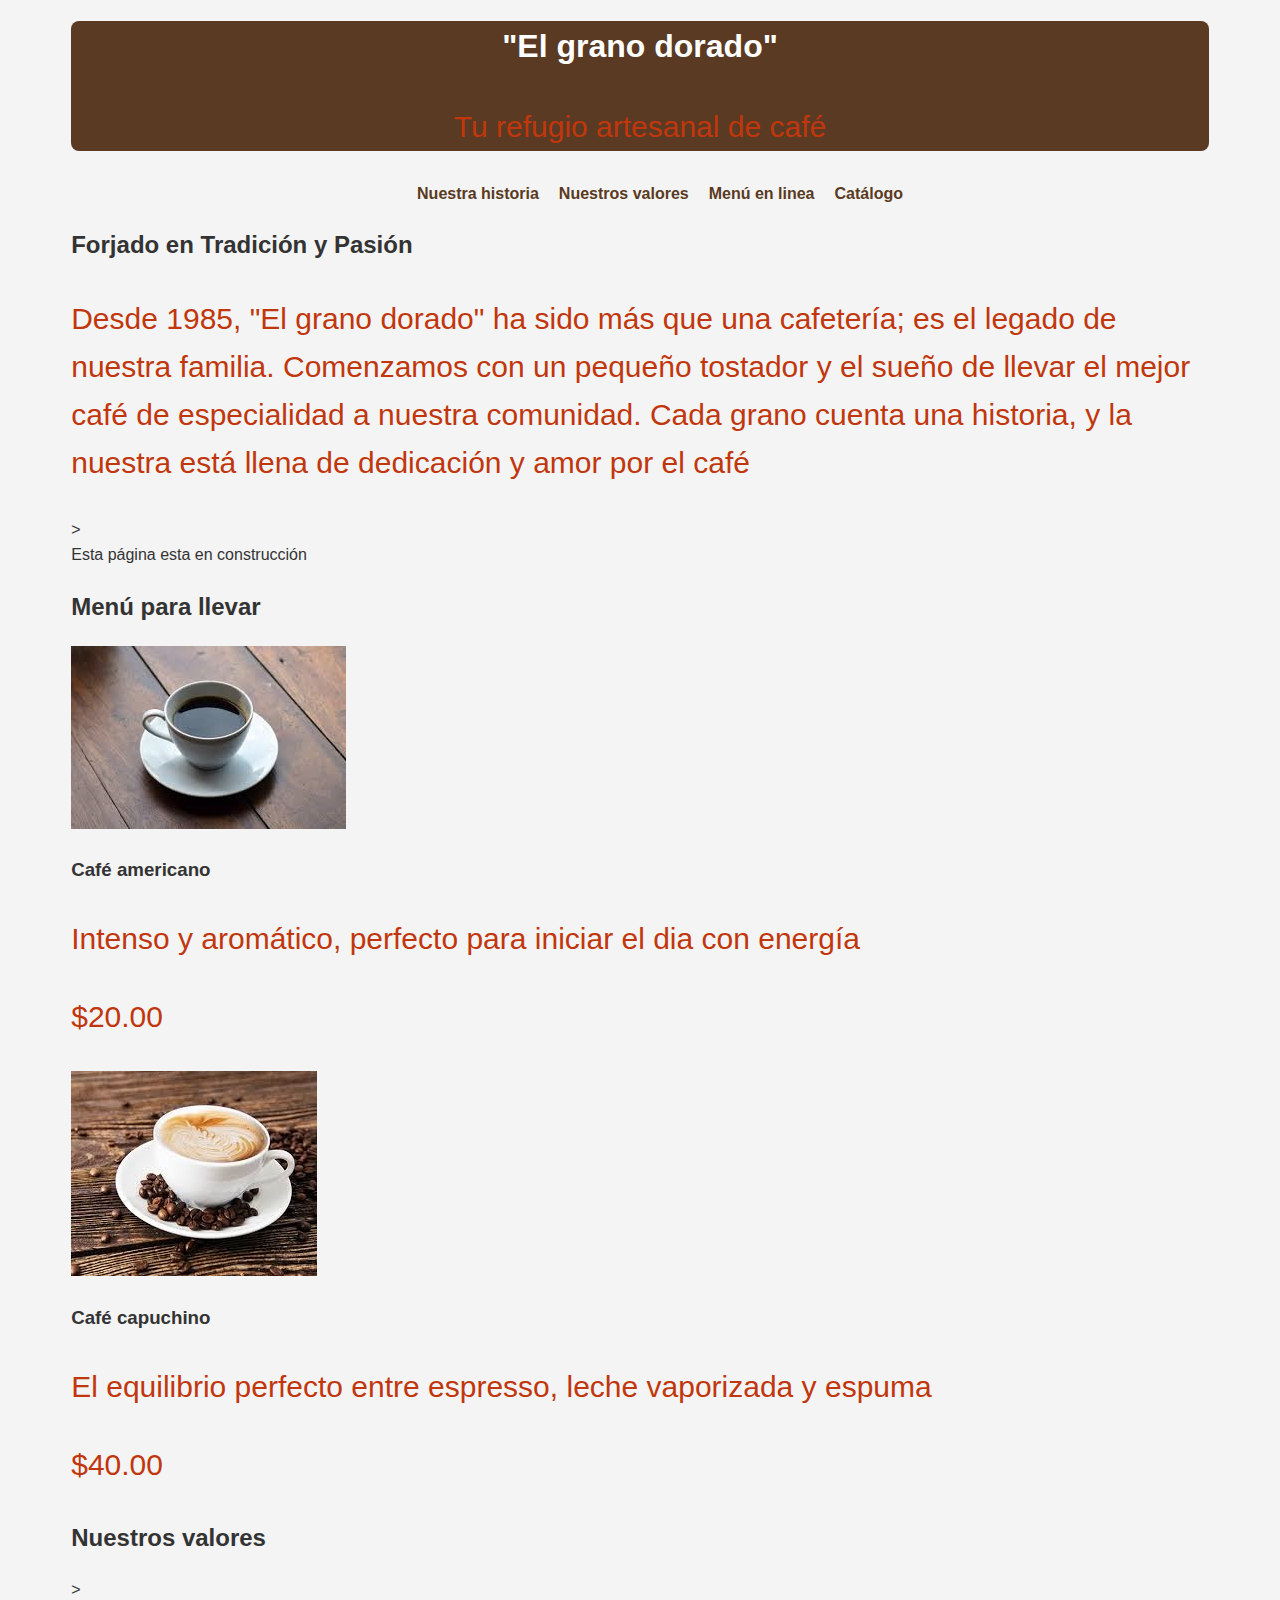
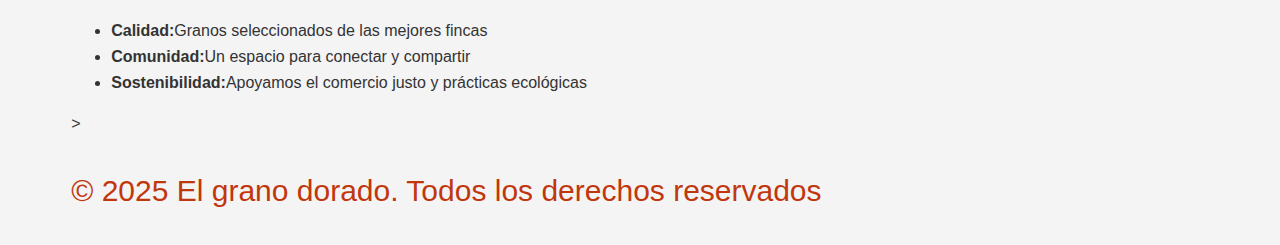
<file: index.html>
<!DOCTYPE html> 
<html lang="es"> 
  <head> 
    <title>Cafetería "El grano"</title> 
    <meta charset="utf-8">
    <meta name="description" content="Página de inicio de sitio web">
    <meta name="keywords" content="café, granos de café, café mólido, expresso">
    <link rel="stylesheet" href="estilo1.css">
    <link rel="icon" href="taza-de-cafe.png" type="image/png" sizes="16x16">
  </head> 
  <body> 
    <header>
      <h1>"El grano dorado"</h1>
      <p>Tu refugio artesanal de café</p>
    </header>
    <nav>
      <ul>
        <li><a href="#historia">Nuestra historia</a></li>
        <li><a href="#valores">Nuestros valores</a></li>
        <li><a href="#menu">Menú en linea</a></li>
        <li><a href="#catalogo">Catálogo</a></li>

      </ul>
          </nav>
    <main>
      <section id="historia">
        <h2>Forjado en Tradición y Pasión</h2>
        <article>
          <p>Desde 1985, "El grano dorado" ha sido más que una cafetería; 
            es el legado de nuestra familia. 
            Comenzamos con un pequeño tostador y el sueño de 
            llevar el mejor café de especialidad a nuestra comunidad. 
            Cada grano cuenta una historia, y la nuestra está llena de 
            dedicación y amor por el café</p>>
        </article>
        <article>
          Esta página esta en construcción
        </article>
         
      </section>
      <div class="contenido fexible">
        <section id="menu" class="seccion-principal">
          <h2>Menú para llevar</h2>
        
        <article class="producto">
          <img src="img/taza1.jpg" alt="Taza de café americano">
          <div class="productos-info">
            <h3>Café americano</h3>
            <p>Intenso y aromático, perfecto para iniciar el dia con energía</p>
            <p class="precio">$20.00</p>
          </div>
        </article>
        <article class=""producto">
          <img src="img/capuchino.jpg" alt="Café capuchino">
          <div class="productos-info">
            <h3>Café capuchino</h3>
            <p>El equilibrio perfecto entre espresso, leche vaporizada y espuma</p>
            <p class="precio">$40.00</p>
          </div>
        </article> 
        </section> 
      
      <aside id="valores">
        <h2>Nuestros valores</h2>>
        <ul>
          <li><strong>Calidad:</strong>Granos seleccionados de las mejores fincas</li>
          <li><strong>Comunidad:</strong>Un espacio para conectar y compartir</li>
          <li><strong>Sostenibilidad:</strong>Apoyamos el comercio justo y prácticas ecológicas</li>
          
        </ul>>
      </aside>  
    </div> 
    </main>

    <footer>
      <p>&copy; 2025 El grano dorado. Todos los derechos reservados</p>
    </footer>
     
  </body> 
</html>
</file>
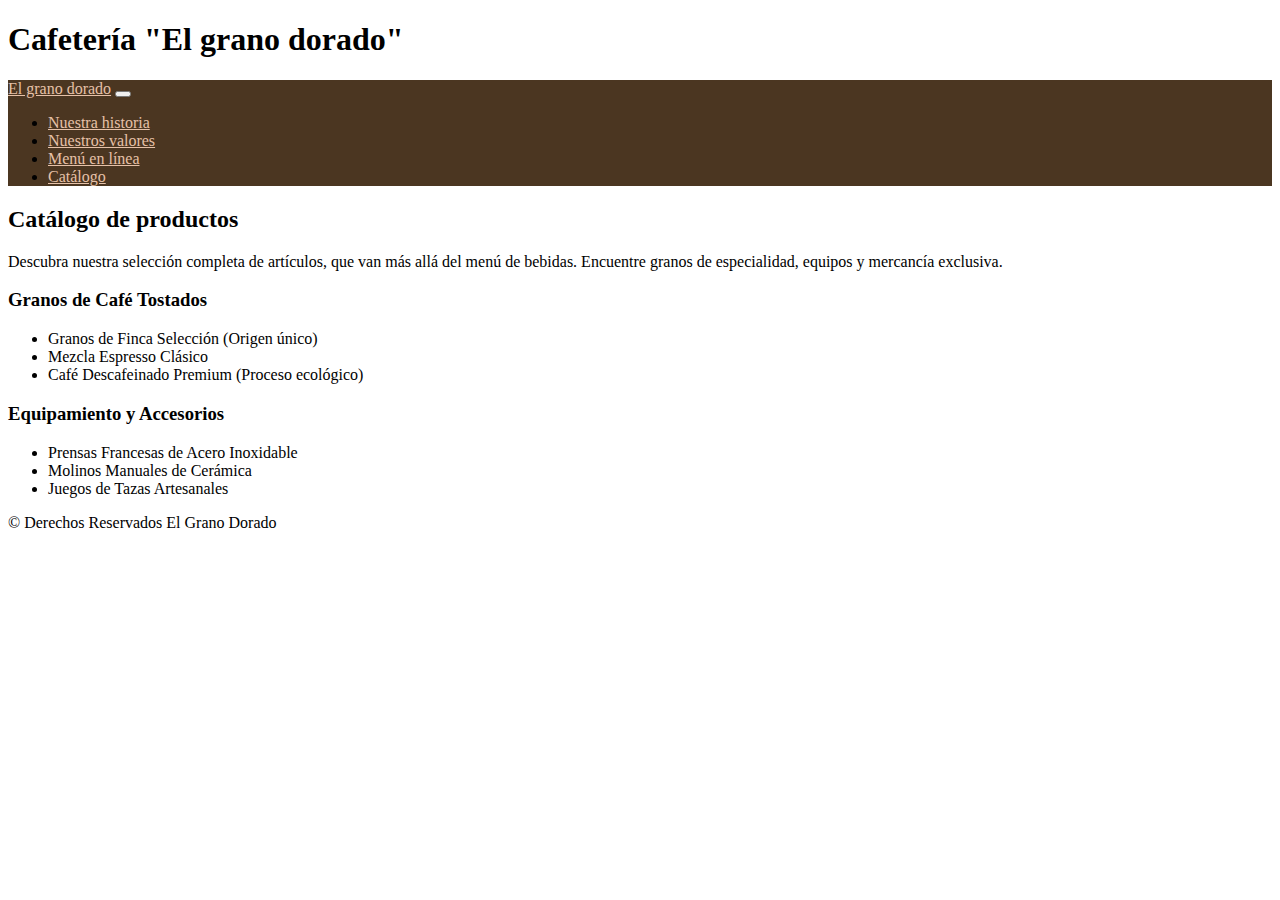
<file: catalogo.html>
<!DOCTYPE html>
<html lang="es">
<head>
    <meta charset="utf-8">
    <title>El grano dorado - Catálogo de productos</title>
     <meta name="viewport" content="width=device-width, initial-scale=1">
    <link href="https://cdn.jsdelivr.net/npm/bootstrap@5.3.8/dist/css/bootstrap.min.css" rel="stylesheet" integrity="sha384-sRIl4kxILFvY47J16cr9ZwB07vP4J8+LH7qKQnuqkuIAvNWLzeN8tE5YBujZqJLB" crossorigin="anonymous">

         <!-- 2. Estilos CSS3 Personalizados -->
        <style>
            /* Definición de colores base inspirados en el café */
            .bg-cafe {
            background-color: #4b3621; /* Tono marrón oscuro */
            }
            .text-grano {
            color: #e6c1a8; /* Tono beige claro/arena */
            }
        </style>
</head>
<body>
    <header>
        <h1>Cafetería "El grano dorado"</h1>
        <nav class="navbar navbar-expand-lg navbar-dark bg-cafe shadow-lg sticky-top">
                <div class="container-fluid">
                <!-- Nombre de la cafetería -->
                <a class="navbar-brand text-grano" href="#">El grano dorado</a>
                <!-- Botón de colapso (hamburguesa) para pantallas pequeñas (Diseño Adaptable) -->
                <button class="navbar-toggler" type="button" data-bs-toggle="collapse" data-bs-target="#navbarNav" aria-controls="navbarNav" aria-expanded="false" aria-label="Toggle navigation">
                    <span class="navbar-toggler-icon"></span>
                </button>
                <div class="collapse navbar-collapse justify-content-end" id="navbarNav">
                    <!-- Lista de enlaces de navegación -->
                    <ul class="navbar-nav gap-3">
                        <li class="nav-item">
                            <a class="nav-link text-grano" href="historia.html">Nuestra historia</a>    
                        </li>
                        <li class="nav-item">
                            <a class="nav-link text-grano" href="valores.html">Nuestros valores</a>
                        </li>
                        <li class="nav-item">
                            <a class="nav-link text-grano fw-bold" href="menu.html">Menú en línea</a>
                        </li>
                        <li class="nav-item">
                            <a class="nav-link text-grano" href="catalogo.html">Catálogo</a>
                        </li>
                    </ul>
                </div>
            </div>
            </nav>
            <script src="https://cdn.jsdelivr.net/npm/bootstrap@5.3.8/dist/js/bootstrap.bundle.min.js" integrity="sha384-FKyoEForCGlyvwx9Hj09JcYn3nv7wiPVlz7YYwJrWVcXK/BmnVDxM+D2scQbITxI" crossorigin="anonymous"></script>

    </header>
    <main>
        <section>
            <h2>Catálogo de productos</h2>
            <p>Descubra nuestra selección completa de artículos, que van más allá del menú de bebidas. Encuentre granos de especialidad, equipos y mercancía exclusiva.</p>

            <section>
                <h3>Granos de Café Tostados</h3>
                <ul>
                    <li>Granos de Finca Selección (Origen único)</li>
                    <li>Mezcla Espresso Clásico</li>
                    <li>Café Descafeinado Premium (Proceso ecológico)</li>
                </ul>
            </section>

            <section>
                <h3>Equipamiento y Accesorios</h3>
                <ul>
                    <li>Prensas Francesas de Acero Inoxidable</li>
                    <li>Molinos Manuales de Cerámica</li>
                    <li>Juegos de Tazas Artesanales</li>
                </ul>
            </section>
        </section>
    </main>
    <footer>
        <p>&copy; Derechos Reservados El Grano Dorado</p>
    </footer>
</body>
</html>
</file>
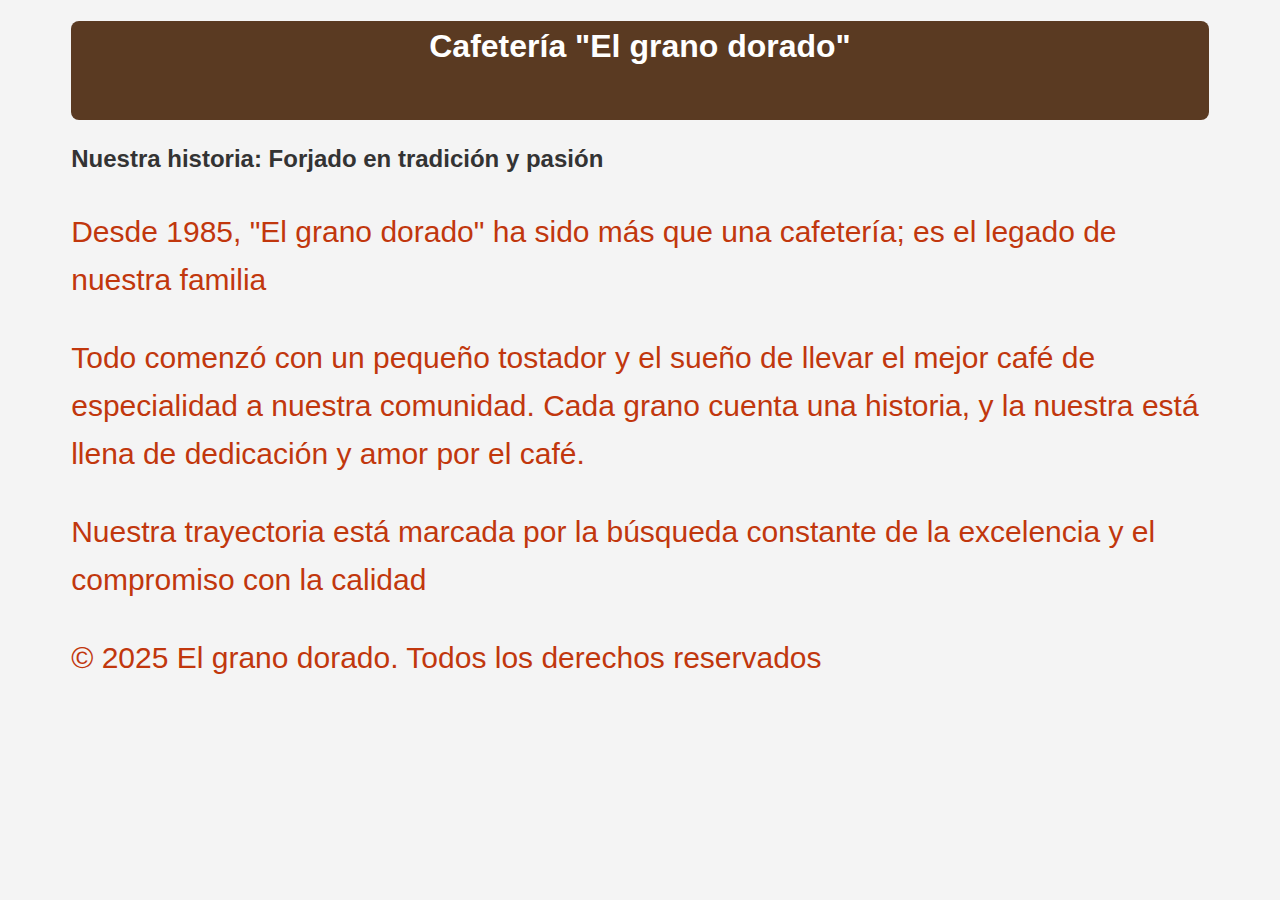
<file: historia.html>
<!DOCTYPE html>
<html lang="es">
    <head>
        <meta charset="utf-8">
        <title>El grano dorado - Nuestra historia</title>
        <!-- Opcional: Enlace a archivo CSS como estilo.css o CDN 
         Bootstrap o Tailwind -->
         <link rel="stylesheet" href="estilo1.css">
    </head>
    <body>
        <header>
            <h1>Cafetería "El grano dorado"</h1>
            <nav>
                <ul style="list-style: none; padding: 0;">
                    <li style="display:inline; margin-right:15 px;">
                        <a href="historia.html">Nuestra historia</a></li>      
                    <li style="display:inline; margin-right:15 px;">
                        <a href="valores.html">Nuestros valores</a></li>      
                    <li style="display:inline; margin-right:15 px;">
                        <a href="menu.html">Menú en linea</a></li>      
                    <li style="display:inline; margin-right:15 px;">
                        <a href="catalogo.html">Catálogo</a></li> 
                </ul>
            </nav>
        </header>
        <main>
            <section>
                <h2>Nuestra historia: Forjado en tradición y pasión</h2>
                <p>Desde 1985, "El grano dorado" ha sido más que una cafetería; 
                    es el legado de nuestra familia</p>
                <p>Todo comenzó con un pequeño tostador y el sueño de llevar el mejor
                    café de especialidad a nuestra comunidad. Cada grano cuenta una historia,
                    y la nuestra está llena de dedicación y amor por el café.</p>
                <p>Nuestra trayectoria está marcada por la búsqueda constante de la excelencia 
                    y el compromiso con la calidad</p>
                </section>
            </main>
    <footer>
      <p>&copy; 2025 El grano dorado. Todos los derechos reservados</p>
    </footer>                        
</body>
</html>
</file>
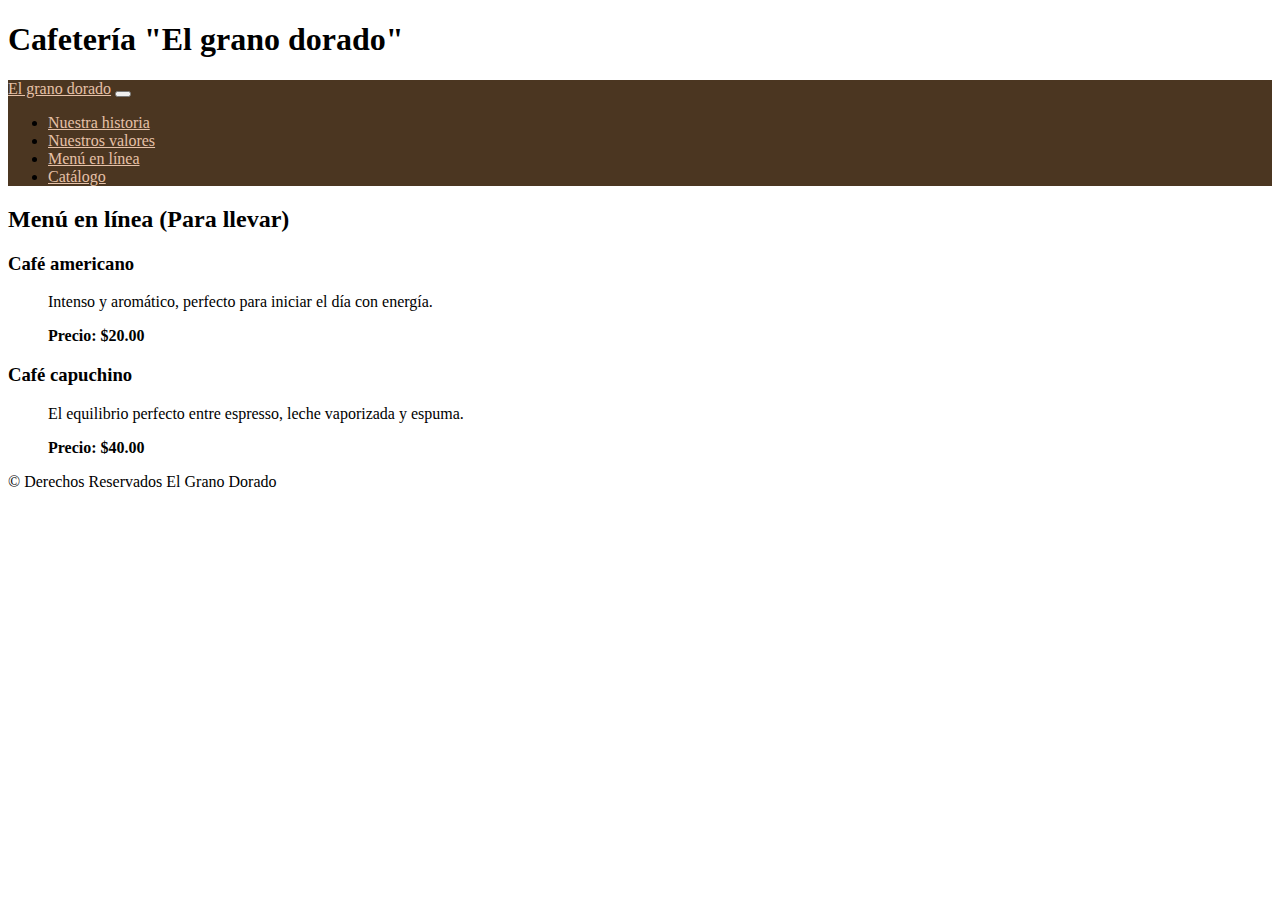
<file: menu.html>
<!DOCTYPE html>
<html lang="es">
<head>
    <meta charset="utf-8">
    <title>El grano dorado - Menú en línea</title>
     <meta name="viewport" content="width=device-width, initial-scale=1">

        <!-- Opcional: Enlace a archivo CSS como estilo.css o CDN 
         Bootstrap o Tailwind -->
        <link href="https://cdn.jsdelivr.net/npm/bootstrap@5.3.8/dist/css/bootstrap.min.css" rel="stylesheet" integrity="sha384-sRIl4kxILFvY47J16cr9ZwB07vP4J8+LH7qKQnuqkuIAvNWLzeN8tE5YBujZqJLB" crossorigin="anonymous">

         <!-- 2. Estilos CSS3 Personalizados -->
        <style>
            /* Definición de colores base inspirados en el café */
            .bg-cafe {
            background-color: #4b3621; /* Tono marrón oscuro */
            }
            .text-grano {
            color: #e6c1a8; /* Tono beige claro/arena */
            }
        </style>
</head>
<body>
    <header>
        <h1>Cafetería "El grano dorado"</h1>
        <nav class="navbar navbar-expand-lg navbar-dark bg-cafe shadow-lg sticky-top">
                <div class="container-fluid">
                <!-- Nombre de la cafetería -->
                <a class="navbar-brand text-grano" href="#">El grano dorado</a>
                <!-- Botón de colapso (hamburguesa) para pantallas pequeñas (Diseño Adaptable) -->
                <button class="navbar-toggler" type="button" data-bs-toggle="collapse" data-bs-target="#navbarNav" aria-controls="navbarNav" aria-expanded="false" aria-label="Toggle navigation">
                    <span class="navbar-toggler-icon"></span>
                </button>
                <div class="collapse navbar-collapse justify-content-end" id="navbarNav">
                    <!-- Lista de enlaces de navegación -->
                    <ul class="navbar-nav gap-3">
                        <li class="nav-item">
                            <a class="nav-link text-grano" href="historia.html">Nuestra historia</a>    
                        </li>
                        <li class="nav-item">
                            <a class="nav-link text-grano" href="valores.html">Nuestros valores</a>
                        </li>
                        <li class="nav-item">
                            <a class="nav-link text-grano fw-bold" href="menu.html">Menú en línea</a>
                        </li>
                        <li class="nav-item">
                            <a class="nav-link text-grano" href="catalogo.html">Catálogo</a>
                        </li>
                    </ul>
                </div>
            </div>
            </nav>
            <script src="https://cdn.jsdelivr.net/npm/bootstrap@5.3.8/dist/js/bootstrap.bundle.min.js" integrity="sha384-FKyoEForCGlyvwx9Hj09JcYn3nv7wiPVlz7YYwJrWVcXK/BmnVDxM+D2scQbITxI" crossorigin="anonymous"></script>

    </header>
    <main>
        <section>
            <h2>Menú en línea (Para llevar)</h2>
            <dl>
                <dt><h3>Café americano</h3></dt>
                <dd>
                    <p>Intenso y aromático, perfecto para iniciar el día con energía.</p>
                    <p><strong>Precio: $20.00</strong></p>
                </dd>

                <dt><h3>Café capuchino</h3></dt>
                <dd>
                    <p>El equilibrio perfecto entre espresso, leche vaporizada y espuma.</p>
                    <p><strong>Precio: $40.00</strong></p>
                </dd>

                <!-- Aquí se podrían agregar más ítems del menú -->

            </dl>
        </section>
    </main>
    <footer>
        <p>&copy; Derechos Reservados El Grano Dorado</p>
    </footer>
</body>
</html>
</file>
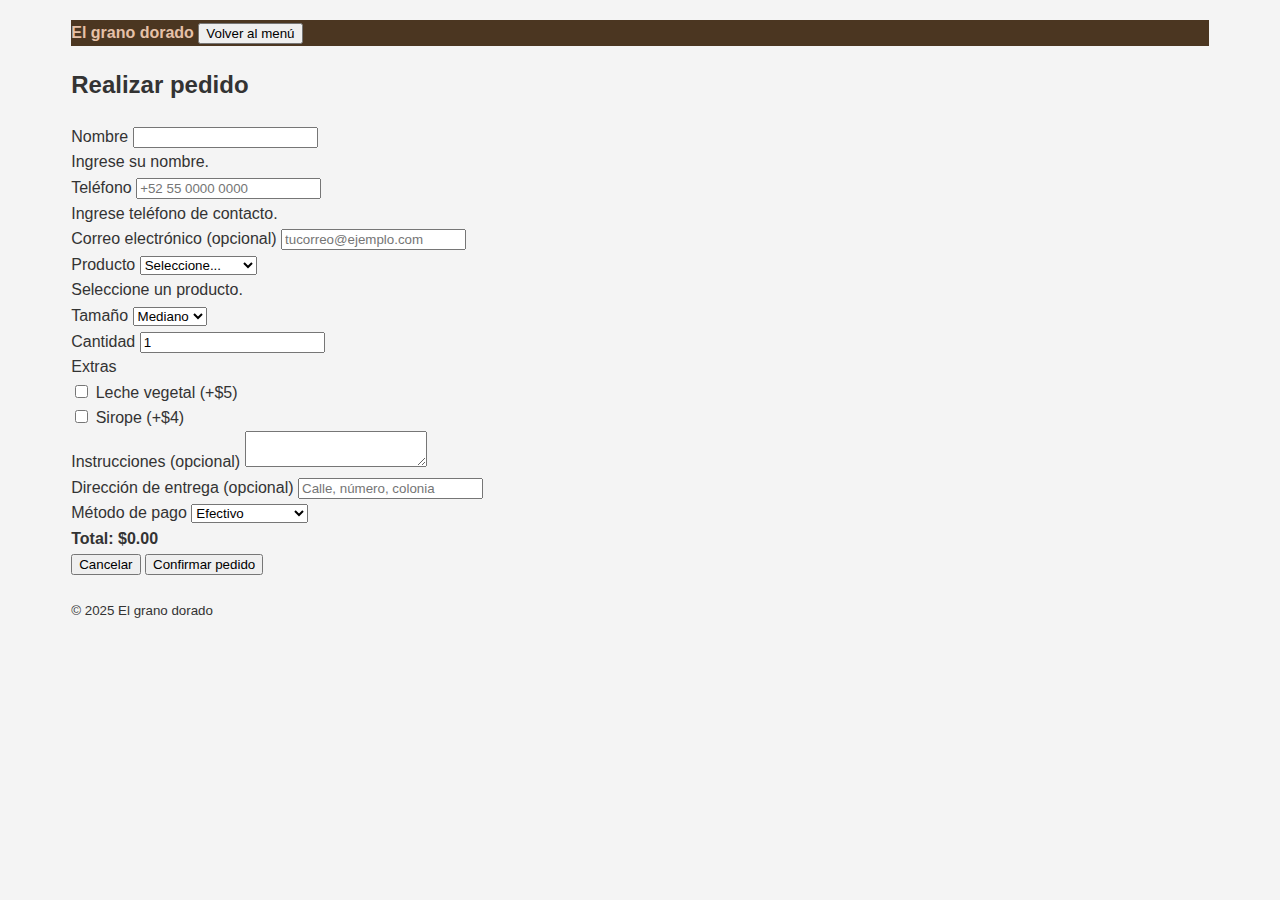
<file: pedido.html>
<!DOCTYPE html>
<html lang="es">
  <head>
    <meta charset="utf-8" />
    <title>Pedido - El grano dorado</title>
    <meta name="viewport" content="width=device-width, initial-scale=1" />
    <link href="https://cdn.jsdelivr.net/npm/bootstrap@5.3.8/dist/css/bootstrap.min.css" rel="stylesheet" integrity="sha384-sRIl4kxILFvY47J16cr9ZwB07vP4J8+LH7qKQnuqkuIAvNWLzeN8tE5YBujZqJLB" crossorigin="anonymous">
    <link rel="stylesheet" href="estilo1.css">
    <style>
      .bg-cafe { background-color: #4b3621; }
      .text-grano { color: #e6c1a8; }
      .card { border-radius: .6rem; }
    </style>
  </head>
  <body>
    <nav class="navbar navbar-dark bg-cafe">
      <div class="container-fluid">
        <a class="navbar-brand text-grano" href="index.html">El grano dorado</a>
        <button class="btn btn-outline-light" onclick="location.href='index.html'">Volver al menú</button>
      </div>
    </nav>

    <main class="container my-4">
      <div class="row justify-content-center">
        <div class="col-lg-8">
          <div class="card shadow-sm p-4">
            <h2 class="mb-3">Realizar pedido</h2>

            <form id="pedidoForm" class="needs-validation" novalidate>
              <div class="row g-3">
                <div class="col-md-6">
                  <label for="nombre" class="form-label">Nombre</label>
                  <input type="text" class="form-control" id="nombre" required>
                  <div class="invalid-feedback">Ingrese su nombre.</div>
                </div>

                <div class="col-md-6">
                  <label for="telefono" class="form-label">Teléfono</label>
                  <input type="tel" class="form-control" id="telefono" placeholder="+52 55 0000 0000" required>
                  <div class="invalid-feedback">Ingrese teléfono de contacto.</div>
                </div>

                <div class="col-12">
                  <label for="email" class="form-label">Correo electrónico (opcional)</label>
                  <input type="email" class="form-control" id="email" placeholder="tucorreo@ejemplo.com">
                </div>

                <div class="col-md-6">
                  <label for="producto" class="form-label">Producto</label>
                  <select id="producto" class="form-select" required>
                    <option value="" selected disabled>Seleccione...</option>
                    <option value="americano">Café americano</option>
                    <option value="capuchino">Capuchino</option>
                    <option value="espresso">Espresso</option>
                    <option value="latte">Latte</option>
                  </select>
                  <div class="invalid-feedback">Seleccione un producto.</div>
                </div>

                <div class="col-md-3">
                  <label for="tamano" class="form-label">Tamaño</label>
                  <select id="tamano" class="form-select" required>
                    <option value="chico">Chico</option>
                    <option value="mediano" selected>Mediano</option>
                    <option value="grande">Grande</option>
                  </select>
                </div>

                <div class="col-md-3">
                  <label for="cantidad" class="form-label">Cantidad</label>
                  <input type="number" id="cantidad" class="form-control" min="1" value="1" required>
                </div>

                <div class="col-12">
                  <label class="form-label">Extras</label>
                  <div class="form-check">
                    <input class="form-check-input extra" type="checkbox" value="leche" id="extraLeche">
                    <label class="form-check-label" for="extraLeche">Leche vegetal (+$5)</label>
                  </div>
                  <div class="form-check">
                    <input class="form-check-input extra" type="checkbox" value="sirope" id="extraSirope">
                    <label class="form-check-label" for="extraSirope">Sirope (+$4)</label>
                  </div>
                </div>

                <div class="col-12">
                  <label for="instrucciones" class="form-label">Instrucciones (opcional)</label>
                  <textarea id="instrucciones" class="form-control" rows="2"></textarea>
                </div>

                <div class="col-md-8">
                  <label for="direccion" class="form-label">Dirección de entrega (opcional)</label>
                  <input id="direccion" class="form-control" placeholder="Calle, número, colonia">
                </div>

                <div class="col-md-4">
                  <label class="form-label">Método de pago</label>
                  <select id="pago" class="form-select">
                    <option value="efectivo" selected>Efectivo</option>
                    <option value="tarjeta">Tarjeta al recibir</option>
                  </select>
                </div>

                <div class="col-12 d-flex justify-content-between align-items-center">
                  <div>
                    <strong>Total: $<span id="total">0.00</span></strong>
                  </div>
                  <div>
                    <button type="button" class="btn btn-secondary me-2" onclick="location.href='index.html'">Cancelar</button>
                    <button type="submit" class="btn btn-primary">Confirmar pedido</button>
                  </div>
                </div>
              </div>
            </form>

            <div id="confirmacion" class="mt-4" style="display:none;">
              <h4>Pedido recibido</h4>
              <p id="resumen"></p>
              <button class="btn btn-success" onclick="location.href='index.html'">Volver al inicio</button>
            </div>

          </div>
        </div>
      </div>
    </main>

    <footer class="text-center py-3">
      <small>&copy; 2025 El grano dorado</small>
    </footer>

    <script src="https://cdn.jsdelivr.net/npm/bootstrap@5.3.8/dist/js/bootstrap.bundle.min.js" integrity="sha384-FKyoEForCGlyvwx9Hj09JcYn3nv7wiPVlz7YYwJrWVcXK/BmnVDxM+D2scQbITxI" crossorigin="anonymous"></script>
    <script>
      // Precios base por producto (mediano)
      const precios = {
        americano: 20,
        capuchino: 40,
        espresso: 25,
        latte: 45
      };
      const tamanos = { chico: 0.9, mediano: 1, grande: 1.3 };
      const extraPrecios = { leche: 5, sirope: 4 };

      const productoEl = document.getElementById('producto');
      const tamanoEl = document.getElementById('tamano');
      const cantidadEl = document.getElementById('cantidad');
      const extrasEls = document.querySelectorAll('.extra');
      const totalEl = document.getElementById('total');

      function calcularTotal() {
        const prod = productoEl.value;
        if (!prod) {
          totalEl.textContent = '0.00';
          return;
        }
        const base = precios[prod] || 0;
        const tamFactor = tamanos[tamanoEl.value] || 1;
        let total = base * tamFactor * Number(cantidadEl.value || 1);
        extrasEls.forEach(e => {
          if (e.checked) total += (extraPrecios[e.value] || 0) * Number(cantidadEl.value || 1);
        });
        totalEl.textContent = total.toFixed(2);
      }

      productoEl.addEventListener('change', calcularTotal);
      tamanoEl.addEventListener('change', calcularTotal);
      cantidadEl.addEventListener('input', calcularTotal);
      extrasEls.forEach(e => e.addEventListener('change', calcularTotal));

      // Form validation + mostrar resumen
      const form = document.getElementById('pedidoForm');
      form.addEventListener('submit', function (ev) {
        ev.preventDefault();
        if (!form.checkValidity()) {
          ev.stopPropagation();
          form.classList.add('was-validated');
          return;
        }

        const nombre = document.getElementById('nombre').value.trim();
        const telefono = document.getElementById('telefono').value.trim();
        const email = document.getElementById('email').value.trim();
        const producto = productoEl.value;
        const tamano = tamanoEl.value;
        const cantidad = cantidadEl.value;
        const instrucciones = document.getElementById('instrucciones').value.trim();
        const direccion = document.getElementById('direccion').value.trim();
        const pago = document.getElementById('pago').value;
        const extras = Array.from(extrasEls).filter(e => e.checked).map(e => e.nextElementSibling.textContent);

        const resumen = `
          <strong>Cliente:</strong> ${nombre} <br>
          <strong>Teléfono:</strong> ${telefono} <br>
          ${email ? `<strong>Email:</strong> ${email} <br>` : ''}
          <strong>Pedido:</strong> ${cantidad} x ${tamano} - ${producto} <br>
          ${extras.length ? `<strong>Extras:</strong> ${extras.join(', ')} <br>` : ''}
          ${direccion ? `<strong>Dirección:</strong> ${direccion} <br>` : ''}
          ${instrucciones ? `<strong>Instrucciones:</strong> ${instrucciones} <br>` : ''}
          <strong>Pago:</strong> ${pago} <br>
          <strong>Total:</strong> $${totalEl.textContent}
        `;

        document.getElementById('resumen').innerHTML = resumen;
        form.style.display = 'none';
        document.getElementById('confirmacion').style.display = 'block';

        // Opcional: guardar pedido en localStorage para pruebas
        const pedidoObjeto = {
          nombre, telefono, email, producto, tamano, cantidad, extras, instrucciones, direccion, pago, total: totalEl.textContent, fecha: new Date().toISOString()
        };
        const pedidos = JSON.parse(localStorage.getItem('pedidos') || '[]');
        pedidos.push(pedidoObjeto);
        localStorage.setItem('pedidos', JSON.stringify(pedidos));
      });

      // calcular total inicial
      calcularTotal();
    </script>
  </body>
</html>
</file>
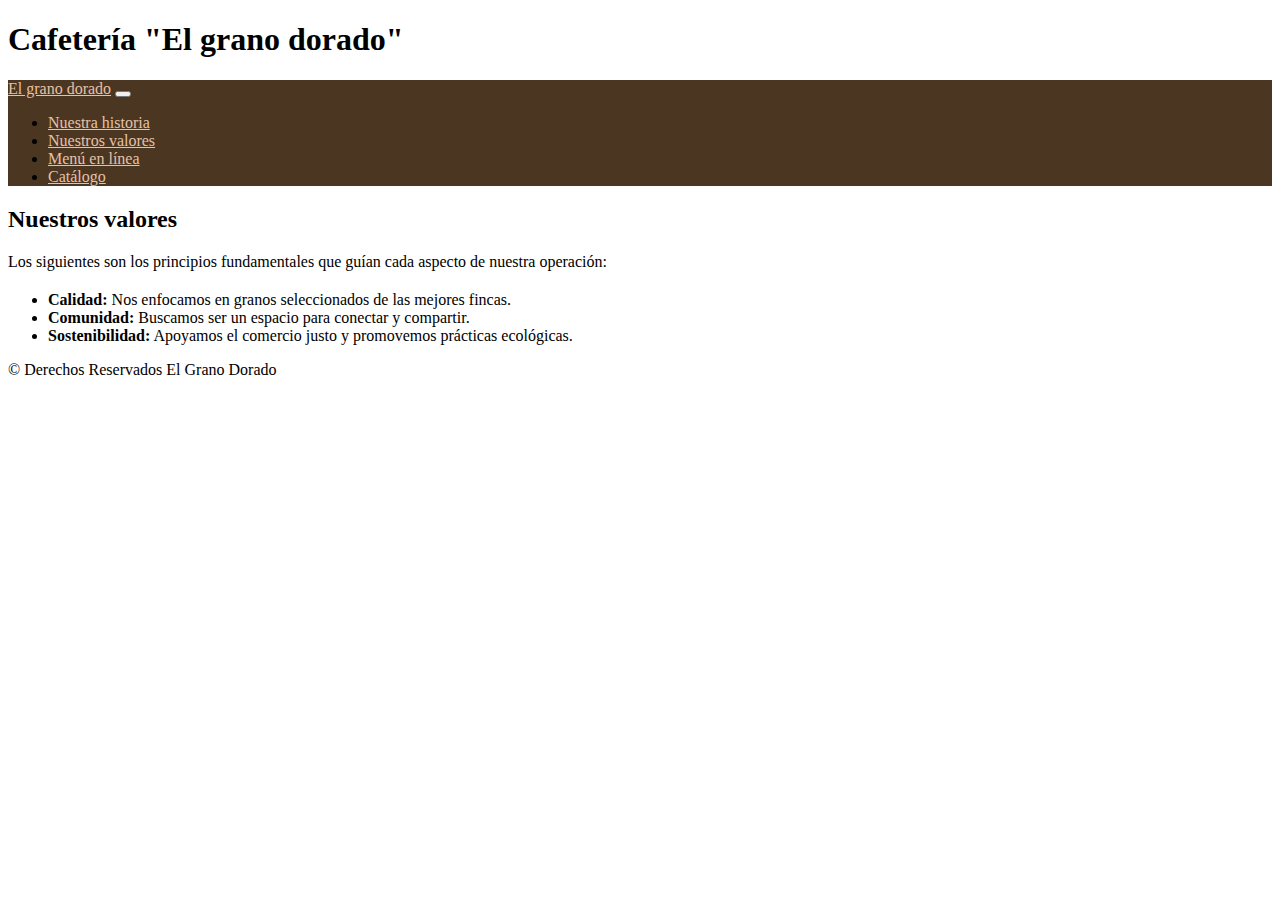
<file: valores.html>
<!DOCTYPE html>
<html lang="es">
<head>
    <meta charset="utf-8">
    <title>El grano dorado - Nuestros valores</title>
    <meta name="viewport" content="width=device-width, initial-scale=1">
    <link href="https://cdn.jsdelivr.net/npm/bootstrap@5.3.8/dist/css/bootstrap.min.css" rel="stylesheet" integrity="sha384-sRIl4kxILFvY47J16cr9ZwB07vP4J8+LH7qKQnuqkuIAvNWLzeN8tE5YBujZqJLB" crossorigin="anonymous">

         <!-- 2. Estilos CSS3 Personalizados -->
        <style>
            /* Definición de colores base inspirados en el café */
            .bg-cafe {
            background-color: #4b3621; /* Tono marrón oscuro */
            }
            .text-grano {
            color: #e6c1a8; /* Tono beige claro/arena */
            }
        </style>
</head>
<body>
    <header>
        <h1>Cafetería "El grano dorado"</h1>
         <nav class="navbar navbar-expand-lg navbar-dark bg-cafe shadow-lg sticky-top">
                <div class="container-fluid">
                <!-- Nombre de la cafetería -->
                <a class="navbar-brand text-grano" href="#">El grano dorado</a>
                <!-- Botón de colapso (hamburguesa) para pantallas pequeñas (Diseño Adaptable) -->
                <button class="navbar-toggler" type="button" data-bs-toggle="collapse" data-bs-target="#navbarNav" aria-controls="navbarNav" aria-expanded="false" aria-label="Toggle navigation">
                    <span class="navbar-toggler-icon"></span>
                </button>
                <div class="collapse navbar-collapse justify-content-end" id="navbarNav">
                    <!-- Lista de enlaces de navegación -->
                    <ul class="navbar-nav gap-3">
                        <li class="nav-item">
                            <a class="nav-link text-grano" href="historia.html">Nuestra historia</a>    
                        </li>
                        <li class="nav-item">
                            <a class="nav-link text-grano" href="valores.html">Nuestros valores</a>
                        </li>
                        <li class="nav-item">
                            <a class="nav-link text-grano fw-bold" href="menu.html">Menú en línea</a>
                        </li>
                        <li class="nav-item">
                            <a class="nav-link text-grano" href="catalogo.html">Catálogo</a>
                        </li>
                    </ul>
                </div>
            </div>
            </nav>
            <script src="https://cdn.jsdelivr.net/npm/bootstrap@5.3.8/dist/js/bootstrap.bundle.min.js" integrity="sha384-FKyoEForCGlyvwx9Hj09JcYn3nv7wiPVlz7YYwJrWVcXK/BmnVDxM+D2scQbITxI" crossorigin="anonymous"></script>

    </header>
    <main>
        <section>
            <h2>Nuestros valores</h2>
            <p>Los siguientes son los principios fundamentales que guían cada aspecto de nuestra operación:</p>
            <ul style="margin-top: 20px;">
                <li>
                    <strong>Calidad:</strong> Nos enfocamos en granos seleccionados de las mejores fincas.
                </li>
                <li>
                    <strong>Comunidad:</strong> Buscamos ser un espacio para conectar y compartir.
                </li>
                <li>
                    <strong>Sostenibilidad:</strong> Apoyamos el comercio justo y promovemos prácticas ecológicas.
                </li>
            </ul>
        </section>
    </main>
    <footer>
        <p>&copy; Derechos Reservados El Grano Dorado</p>
    </footer>
</body>
</html>
</file>
<file: estilo1.css>
/*Estilos generales */

{
 margin: 0;
 padding: 0;
 box-sizing: border-box; 
}

body { 
  font-family: sans-serif;
  color: #333;
  /* width: 100%; 
  margin: 0px; 
<<<<<<< HEAD
  font-size: 30px; 
  background-color: #0ebe4c; 
=======
  font-size: 30px; */

  background-color: #f4f4f4;
  line-height: 1.6; /*Espacio entre lineas */

>>>>>>> 1e5ec7a9786c0c7c5c4f18fa3b7b6a41f4a6665a
} 

header, nav, main, footer {
  width: 90%;
  max-width:1200px;
  margin: 20px auto; /*Centra los bloques de la página */

}

header {
  background-color: #5a3a22;
  color: #fff;
  text-align: center; /*Centra el texto del encabezado */
  border-radius: 8px; /*Redondea las esquinas */

}

/*Nav --- Navegación */
nav ul{
  list-style: none;
  display: flex; /*Usa flexbox para alinear los items horizontalmente */
  justify-content: center; /*Centra los items del menú */
  gap: 20px; /*Espacio entre los elementos del menú */
}

nav a{
  text-decoration: none; /*Quita la decoración de los enlaces */
  color: #5a3a22;
  font-weight: bold; /*texto en negrita */ 
}

nav a:hover{
  color: #c5a880; /*Cambia el color al pasar el cursor */

}



p {
   font-size: 30px;
   color: #c1370d; 
}
</file>
